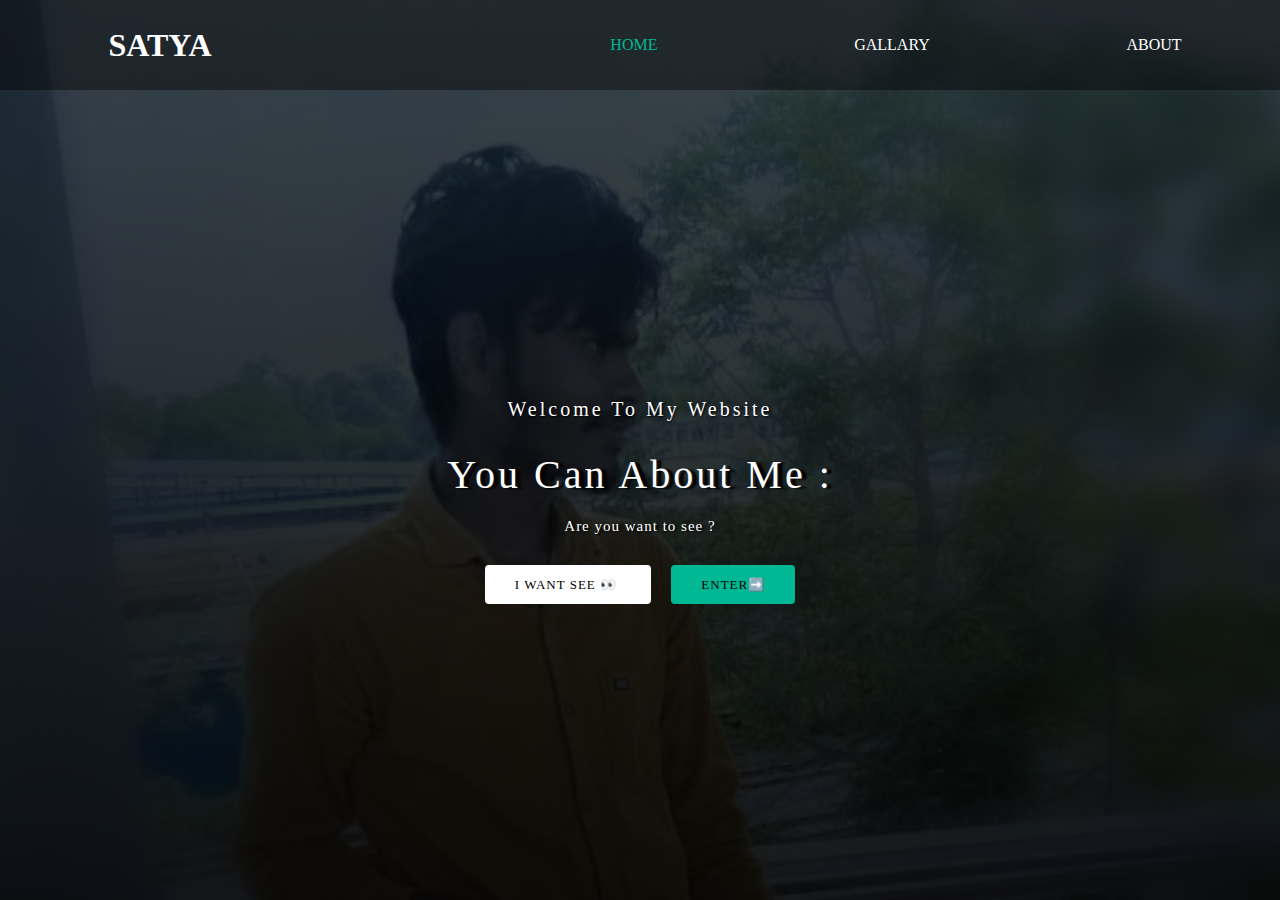
<file: index.html>
<!DOCTYPE html>
<html>

<head>
  <!-- Global site tag (gtag.js) - Google Analytics -->

<script async src="https://www.googletagmanager.com/gtag/js?id=UA-236869768-1"></script>

<script>

  window.dataLayer = window.dataLayer || [];

  function gtag(){dataLayer.push(arguments);}

  gtag('js', new Date());

  gtag('config', 'UA-236869768-1');

</script>
  <meta charset="UTF-8">
  <meta name="viewport" content="width=device-width, initial-scale=1">
  <title>Home</title>
  <link rel="stylesheet" type="text/css" href="style.css">
  <link rel="stylesheet" href="https://cdnjs.cloudflare.com/ajax/libs/animate.css/3.7.2/animate.min.css">
</head>

<body>
  <header>
    <nav>
      <div class="logo"><h1 class="animated infinit hartbeat">Satya</h1></div>
        <div class="menu">
   
      <a href="index.html">Home</a>
      <a href="Gallary.html" target="_blank">Gallary</a>
      <a href="about.html">About</a>
      </div>
    </nav>
    <main>
      <section>
        <h3>Welcome To My Website</h3>
        <h1>You Can About Me : <span class="change_content"></span></h1>
        <p>Are you want to see ?</p>
        <a href="i_want_see.html" class="buttonone">I WANT SEE 👀 </a>
        <a href="enter.html" target="_blank" class="buttontwo">ENTER➡️</a>
      </section>
    </main>
  </header>

</body>

</html>
</file>
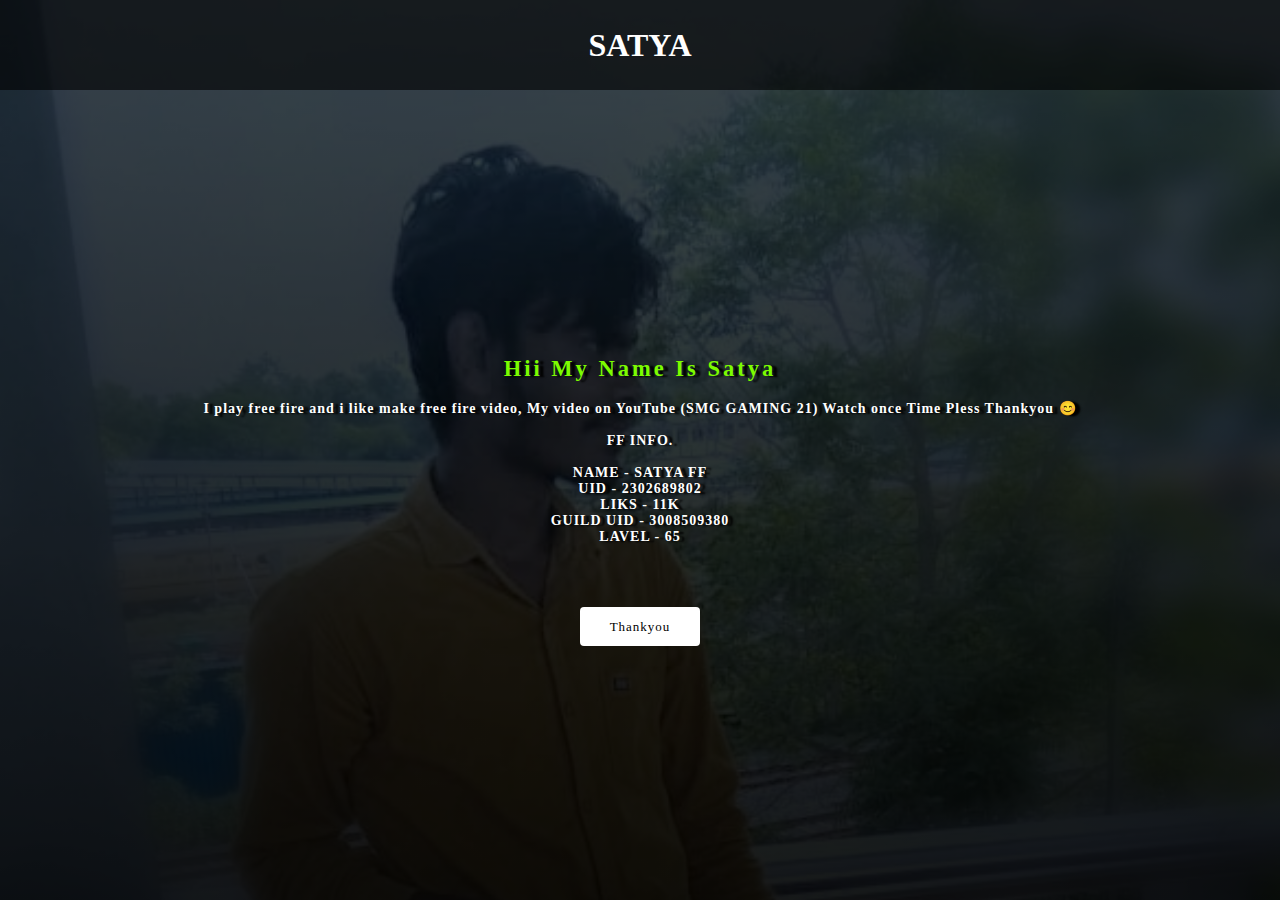
<file: ff.html>
<!DOCTYPE html>
<html>

<head>
  <meta charset="UTF-8">
  <meta name="viewport" content="width=device-width, initial-scale=1">
  <title>Home page</title>
  <link rel="stylesheet" type="text/css" href="style_ff.css">
</head>

<body>
  <header>
    <nav>
      <div class="logo">
        <h1>Satya</h1>
        
      </div>
    </nav>
    <main>
      <section>
        <a class="main_title"><h2>Hii My Name Is Satya</h2></a>
        <a class="title"><h4>I play free fire and i like make free fire video, My video on YouTube (SMG GAMING 21) Watch once Time Pless Thankyou 😊 <br><BR> FF INFO.<br>
        <br>NAME - SATYA FF
        <BR>UID - 2302689802 
        <br>LIKS - 11K
        <BR>GUILD UID - 3008509380
        <BR>LAVEL - 65</h4></a>
        
        <br><br><br><br><a href="#" class="free_fire">Thankyou</a>
    </section>
        
        
  </header>

</body>

</html>
</file>
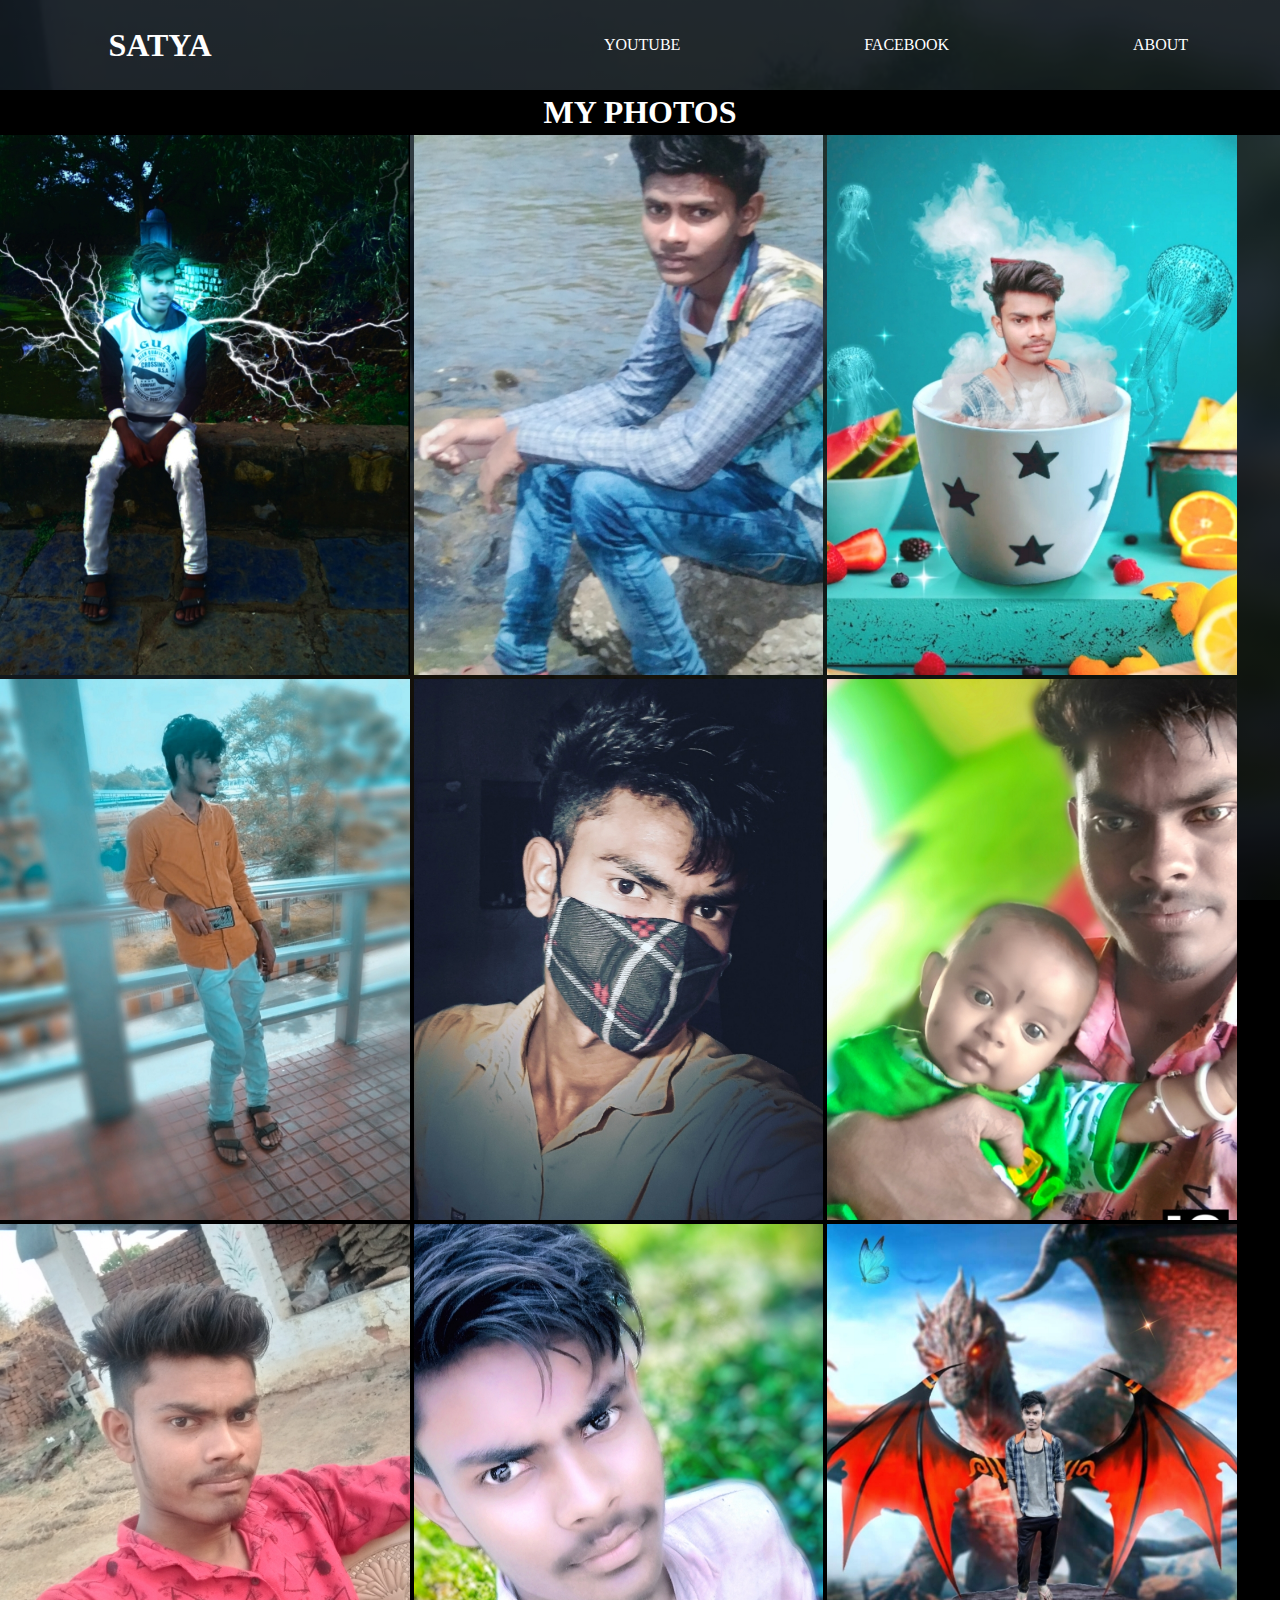
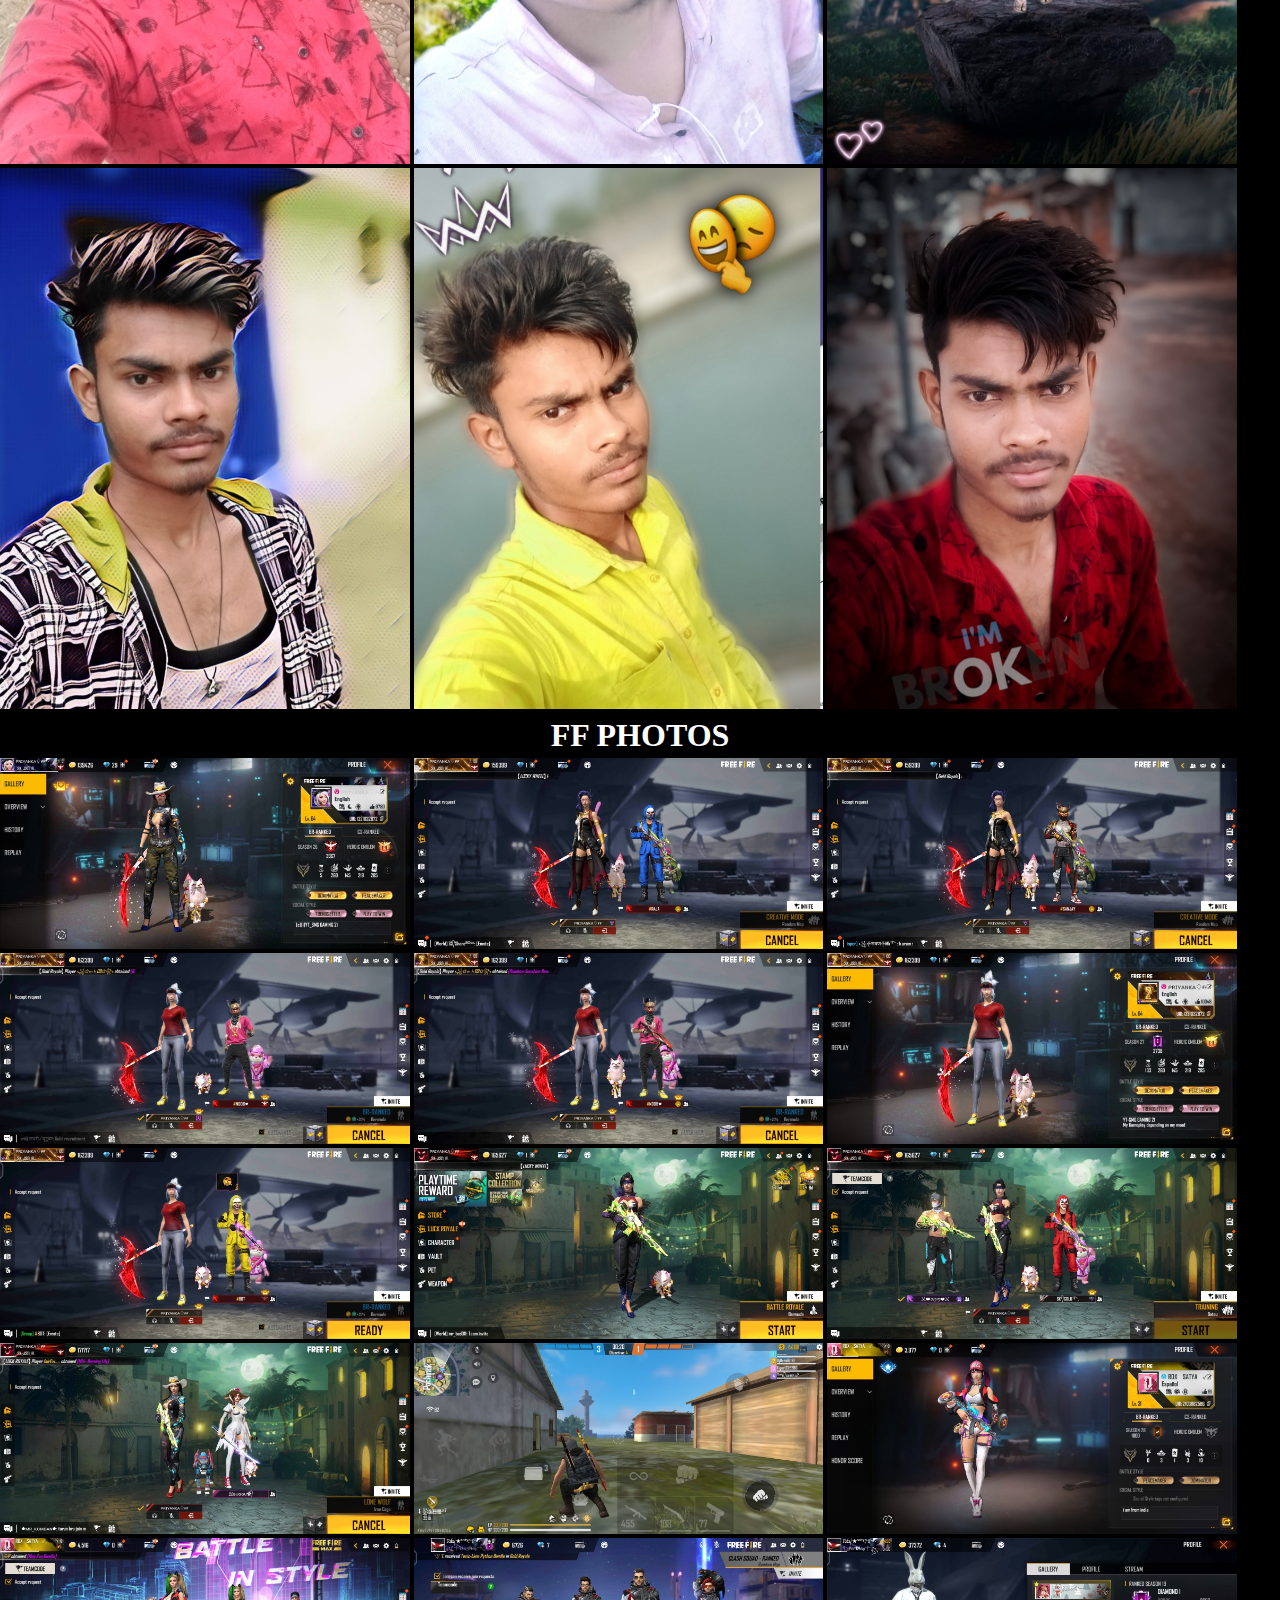
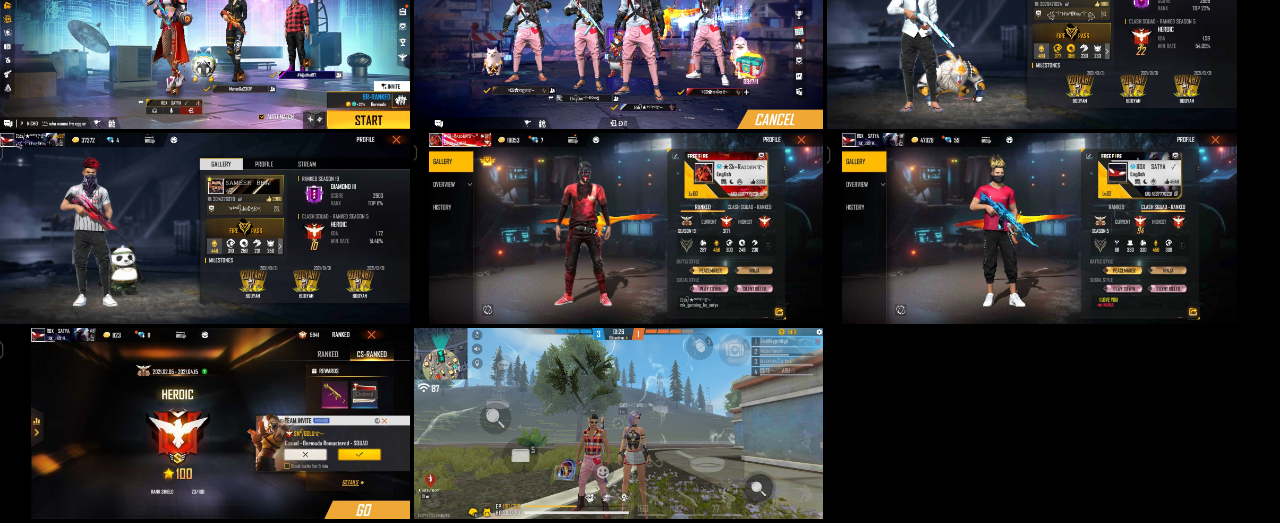
<file: Gallary.html>
<!DOCTYPE html>
<html>

<head>
  <meta charset="UTF-8">
  <meta name="viewport" content="width=device-width, initial-scale=1">
  <title>My Website</title>
  <link rel="stylesheet" type="text/css" href="style_gallary.css">
  <link rel="stylesheet" href="https://cdnjs.cloudflare.com/ajax/libs/animate.css/3.7.2/animate.min.css">
</head>

<body bgcolor="black">
  <header>
    <nav>
      <div class="logo"><h1 class="animated infinit hartbeat">Satya</h1></div>
        <div class="menu">
   
      <a href="https://youtu.be/ak_ibc489a0">Youtube</a>
      <a href="https://www.facebook.com/rdx.kashyap.5201">Facebook</a>
      <a href="about.html">About</a>
      </div> 
    </nav>
    <main>
      
      <section>
       <a class="title"><h1>My Photos</h1></a>
        <div>
       <a href="gallary2.jpg"><img alt="image delete" src="gallary2.jpg"></a>
       <a href="gallary3.jpg"><img alt="image delete" src="gallary3.jpg"></a>
       <a href="gallary5.jpg"><img alt="image delete" src="gallary5.jpg"></a>
       <a href="gallary6.jpg"><img alt="image delete" src="gallary6.jpg"></a>
       <a href="gallary7.jpg"><img alt="image delete" src="gallary7.jpg"></a>
       <a href="gallary8.jpg"><img alt="image delete" src="gallary8.jpg"></a>
       <a href="gallary9.jpg"><img alt="image delete" src="gallary9.jpg"></a>
       <a href="gallary10.jpg"><img alt="image delete" src="gallary10.jpg"></a>
       <a href="gallary11.jpg"><img alt="image delete" src="gallary11.jpg"></a>
       <a href="gallary12.jpg"><img alt="image delete" src="gallary12.jpg"></a>
       <a href="gallary13.jpg"><img alt="image delete" src="gallary13.jpg"></a>
       <a href="gallary14.jpg"><img alt="image delete" src="gallary14.jpg"></a>
        </div>
       <a class="titletwo"><h1>ff photos</h1></a>
       <div>
         <a href="ff1.jpg"><img alt="pic deleted" src="ff1.jpg"></a>
         <a href="ff2.jpg"><img alt="pic deleted" src="ff2.jpg"></a>
         <a href="ff3.jpg"><img alt="pic deleted" src="ff3.jpg"></a>
         <a href="ff4.jpg"><img alt="pic deleted" src="ff4.jpg"></a>
         <a href="ff5.jpg"><img alt="pic deleted" src="ff5.jpg"></a>
         <a href="ff6.jpg"><img alt="pic deleted" src="ff6.jpg"></a>
         <a href="ff7.jpg"><img alt="pic deleted" src="ff7.jpg"></a>
         <a href="ff8.jpg"><img alt="pic deleted" src="ff8.jpg"></a>
         <a href="ff9.jpg"><img alt="pic deleted" src="ff9.jpg"></a>
         <a href="ff10.jpg"><img alt="pic deleted" src="ff10.jpg"></a>
         <a href="ff11.jpg"><img alt="pic deleted" src="ff11.jpg"></a>
         <a href="ff12.jpg"><img alt="pic deleted" src="ff12.jpg"></a>
         <a href="ff13.jpg"><img alt="pic deleted" src="ff13.jpg"></a>
         <a href="ff14.jpg"><img alt="pic deleted" src="ff14.jpg"></a>
         <a href="ff15.jpg"><img alt="pic deleted" src="ff15.jpg"></a>
         <a href="ff16.jpg"><img alt="pic deleted" src="ff16.jpg"></a>
         <a href="ff17.jpg"><img alt="pic deleted" src="ff17.jpg"></a>
         <a href="ff18.jpg"><img alt="pic deleted" src="ff18.jpg"></a>
         <a href="ff19.jpg"><img alt="pic deleted" src="ff19.jpg"></a>
         <a href="ff20.jpg"><img alt="pic deleted" src="ff20.jpg"></a>
         
         
         
         
       </div>
       
       
       
      </section>
      
    </main>
  
  </header>

</body>

</html>
</file>
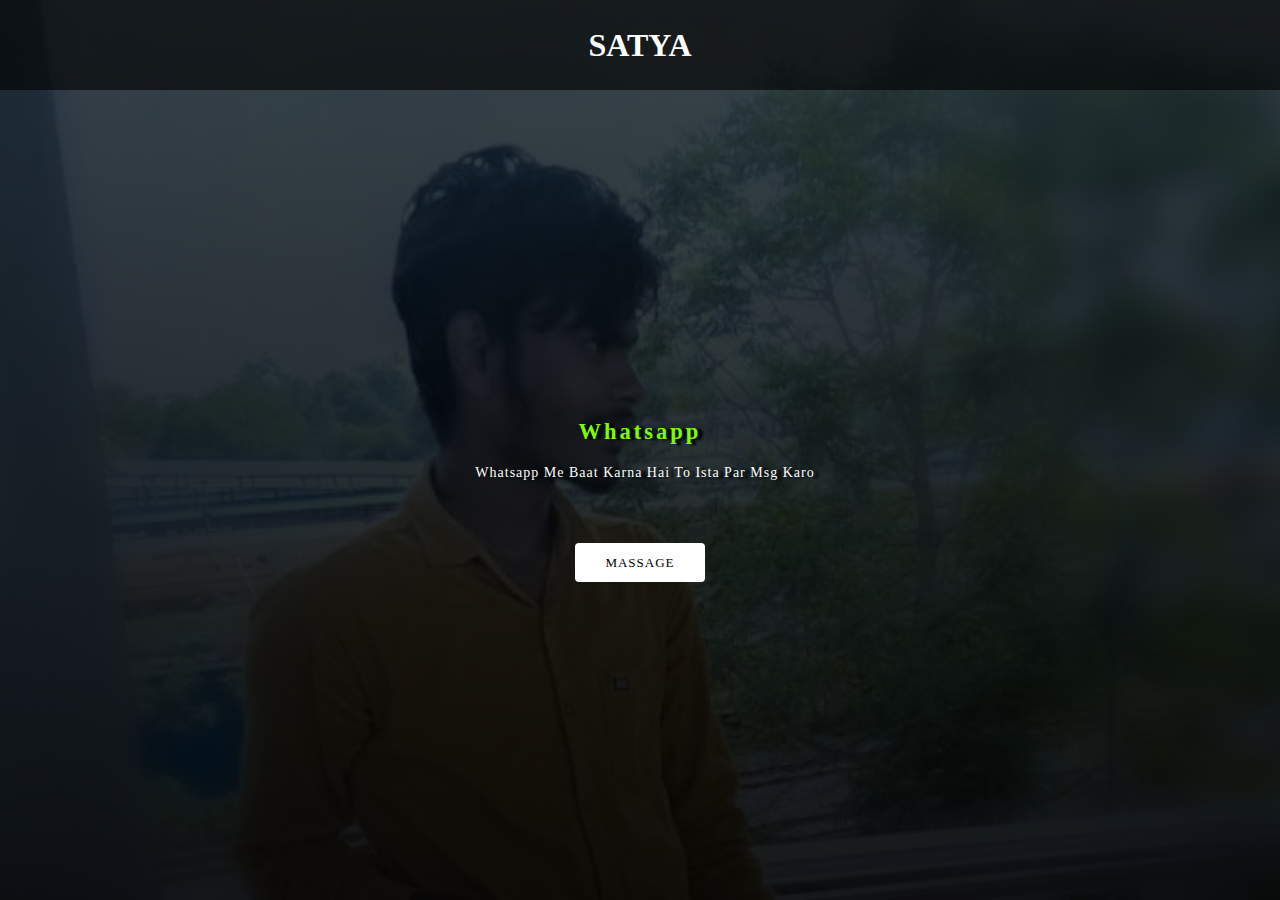
<file: whatsapp.html>
<!DOCTYPE html>
<html>

<head>
  <meta charset="UTF-8">
  <meta name="viewport" content="width=device-width, initial-scale=1">
  <title>Home page</title>
  <link rel="stylesheet" type="text/css" href="style_ff.css">
</head>

<body>
  <header>
    <nav>
      <div class="logo">
        <h1>Satya</h1>
        
      </div>
    </nav>
    <main>
      <section>
        <a class="main_title"><h2>Whatsapp </h2></a>
        <a class="title"><h4>Whatsapp Me Baat Karna Hai To Ista Par Msg Karo<br>
        
        <br><br><br><br><a href="https://www.instagram.com/p/CgLt-UVr4JX/?igshid=YmMyMTA2M2Y=" class="free_fire">MASSAGE</a>
    </section>
        
        
  </header>

</body>

</html>
</file>
<file: style.css>
*{
  margin: 0; padding: 0; box-sizing:  border-box;
  
}

  


header{
  width: 100; height: 100vh; background-image: linear-gradient(rgba(0,0,0,0.7),rgba(0,0,0,0.9)), url("background.jpeg");
  background-repeat: no-repeat;
  background-size: cover;
}
nav{
  width: 100%; height: 10vh;
  background: rgba(0,0,0,0.4);
  color: white; display:  flex; justify-content: space-between;
  align-items: center; text-transform: uppercase;
}

nav .logo{
  width: 25%; text-align: center;
  
  
}

nav .menu{
  width: 60%;
  display: flex; justify-content: space-around;
  
}

nav .menu a{
  width: 20;
  text-decoration: none; color: white;
}

nav .menu a:first-child{
  color: #00b894;
}
main{
  width: 100%; height: 90vh;
  display: flex; 
  justify-content: center;
  align-items: center;
  text-align: center;
  color: white;
}

section{ 
  
}

section h3{
  font-size: 20px; font-weight: 150; letter-spacing: 3px;
  text-shadow: 1px 1px 2px black;
  transition: all .7s ease;
}

section h1{
  margin: 30px 0 20px 0;
  font-size: 40px; font-weight: 400; letter-spacing: 3px;
  text-shadow: 5px 1px 2px black;
  
  
}

section p{
  margin-bottom: 40px;
  font-size: 15px; font-weight: 100; letter-spacing: 1px;
  text-shadow: 2px 1px 2px black;
 
  
  
}

section a{
  padding: 12px 30px;
  border-radius: 4px;
  outline: none;
  font-size: 13px;
  font-weight: 500;
  text-decoration: none;
  letter-spacing: 1px;
  transition: all .9s ease;
}

section .buttonone {
  margin:0 20px 0 0;
  background: #fff;
  color: #000;
}

.buttonone :hover{
background: #00b894;
  color: #000;
}


section .buttontwo{
  background: #00b894;
  color: #000;
}

.buttontwo :hover{
  background: #fff;
  color: #000;
}
.change_content:after{
  content: '';
  animation: changetext 10s infinite linear;
  color: blue;
}

@keyframes changetext {
 0%{content: "Instagram";}
 35%{content: "Youtube";}
 55%{content: "Facebook";}
 70%{content: "Free_Fire";}
 85%{content: "Whatsapp";}
 100%{content: "Teligram"}
}
</file>
<file: style_ff.css>
*{
  margin: 0; padding: 0; box-sizing:  border-box;
  
}

  


header{
width: 100%; height: 100vh;  background-image: linear-gradient(rgba(0,0,0,0.7),rgba(0,0,0,0.9)), url("background.jpeg");
  background-repeat: no-repeat;
  background-size: cover;
  
}

nav{
  width: 100%; height: 10vh;
  background: rgba(0,0,0,0.6);
  display: flex; justify-content: center;
  align-items: center; text-transform: uppercase;
}

.logo{
  color: white; 
  
}

main{width: 100%; height: 90vh;
  display: flex; 
  justify-content: center;
  align-items: center;
  text-align: center;
  color: white;
  margin: 0 0 0 0;
}
 

section {
}
   

.main_title{
  
  font-size: 15px; font-weight: 200; letter-spacing: 3px;
  text-shadow: 5px 1px 2px black;
  color: lawngreen;
}

.title{
  margin: 0 10px 0 10px;
  font-size: 14px; font-weight: 200; letter-spacing: 1px;
  text-shadow: 5px 1px 2px black;
}

.papular{
  font-size: 15px; font-weight: 200; letter-spacing: 3px;
  text-shadow: 3px 1px 2px greenyellow;
  color: lawngreen;
  width: 100%; height: 6vh;
  display: flex; 
  align-items: center;
  justify-content: center;
  text-align: center;
  color: white;
  background: black;
}

.recent{
  font-size: 15px; font-weight: 200; letter-spacing: 3px;
  text-shadow: 3px 1px 2px greenyellow;
  color: lawngreen;
  width: 100%; height: 6vh;
  display: flex; 
  align-items: center;
  justify-content: center;
  text-align: center;
  color: white;
  background: black;
  
}

.free_fire{
  color: black;
  margin:0 0 0 0;
  background: white;
  padding: 12px 30px;
  border-radius: 4px;
  outline: none;
  font-size: 13px;
  font-weight: 500;
  text-decoration: none;
  letter-spacing: 1px;
  transition: all .9s ease;
}
</file>
<file: style_gallary.css>
*{
  margin: 0; padding: 0; box-sizing:  border-box;
  
}

  


header{
  width: 100; height: 100vh; background-image: linear-gradient(rgba(0,0,0,0.7),rgba(0,0,0,0.9)), url("background.jpeg");
  background-repeat: no-repeat;
  background-size: cover;
}
nav{
  width: 100%; height: 10vh;
  background: rgba(0,0,0,0.4);
  color: white; display:  flex; justify-content: space-between;
  align-items: center; text-transform: uppercase;
}

nav .logo{
  width: 25%; text-align: center;
  
  
}

nav .menu{
  width: 60%;
  display: flex; justify-content: space-around;
  
}

nav .menu a{
  width: 20;
  text-decoration: none; color: white;
}
a .g{
  color: #00b894;
}


img{
  width: 32%;
 
}

section .title{
  width: 100%; height: 5vh;
  background: black;
  color: white;
  display: flex; justify-content: space-around;
  align-items: center; text-transform: uppercase;
  
}

section .titletwo{width: 100%; height: 5vh;
  background: black;
  color: white;
  display: flex; justify-content: space-around;
  align-items: center; text-transform: uppercase;
  
}
</file>
